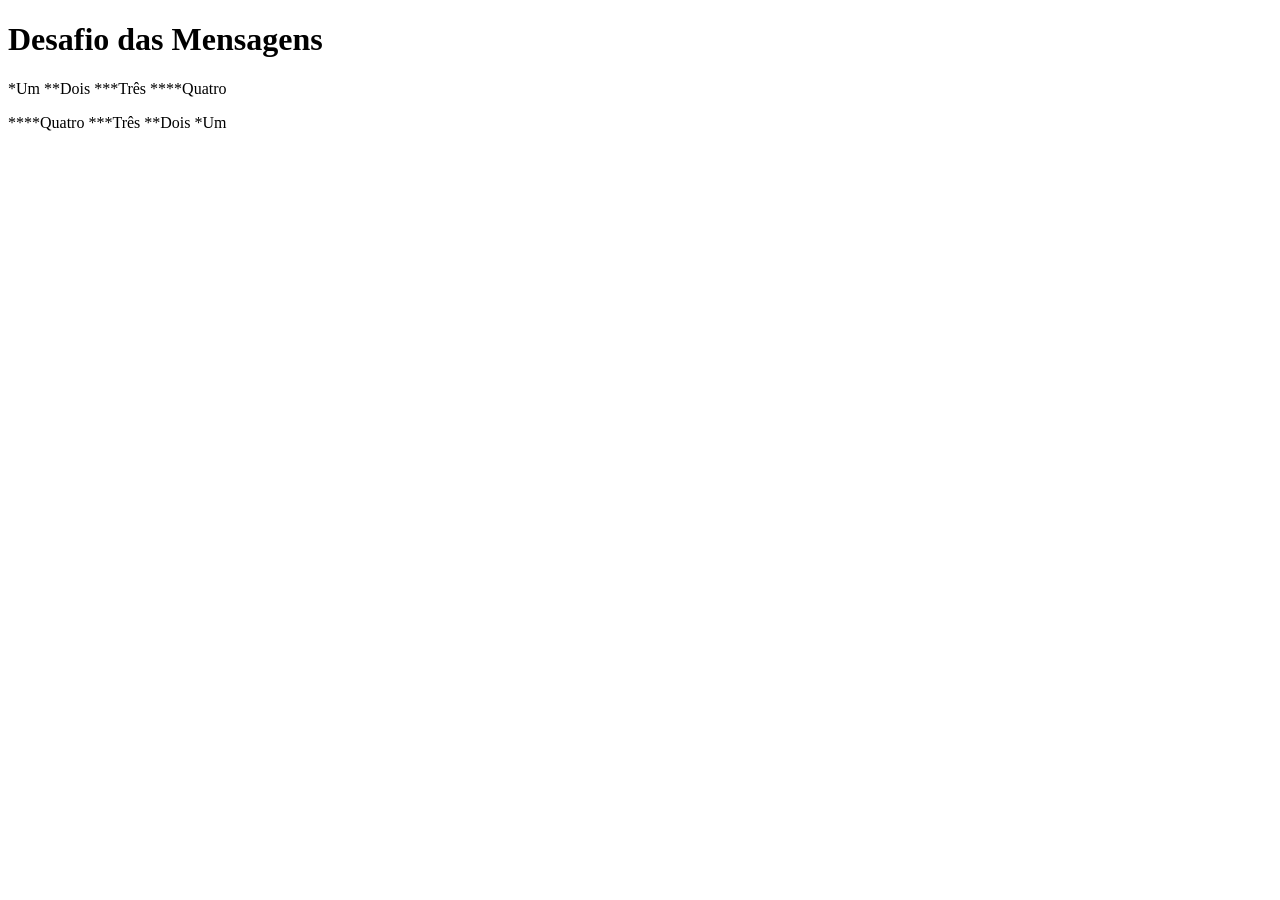
<file: Desafios/d001/index.html>
<!DOCTYPE html>
<html lang="pt-br">
<head>
    <meta charset="UTF-8">
    <meta name="viewport" content="width=device-width, initial-scale=1.0">
    <title>Desafio 01</title>
</head>
<body>
    <h1>Desafio das Mensagens</h1>
        <p>*Um
            **Dois
            ***Três
            ****Quatro
        </p>

        <p>****Quatro
            ***Três
            **Dois
            *Um
        </p>
</body>
</html>
</file>
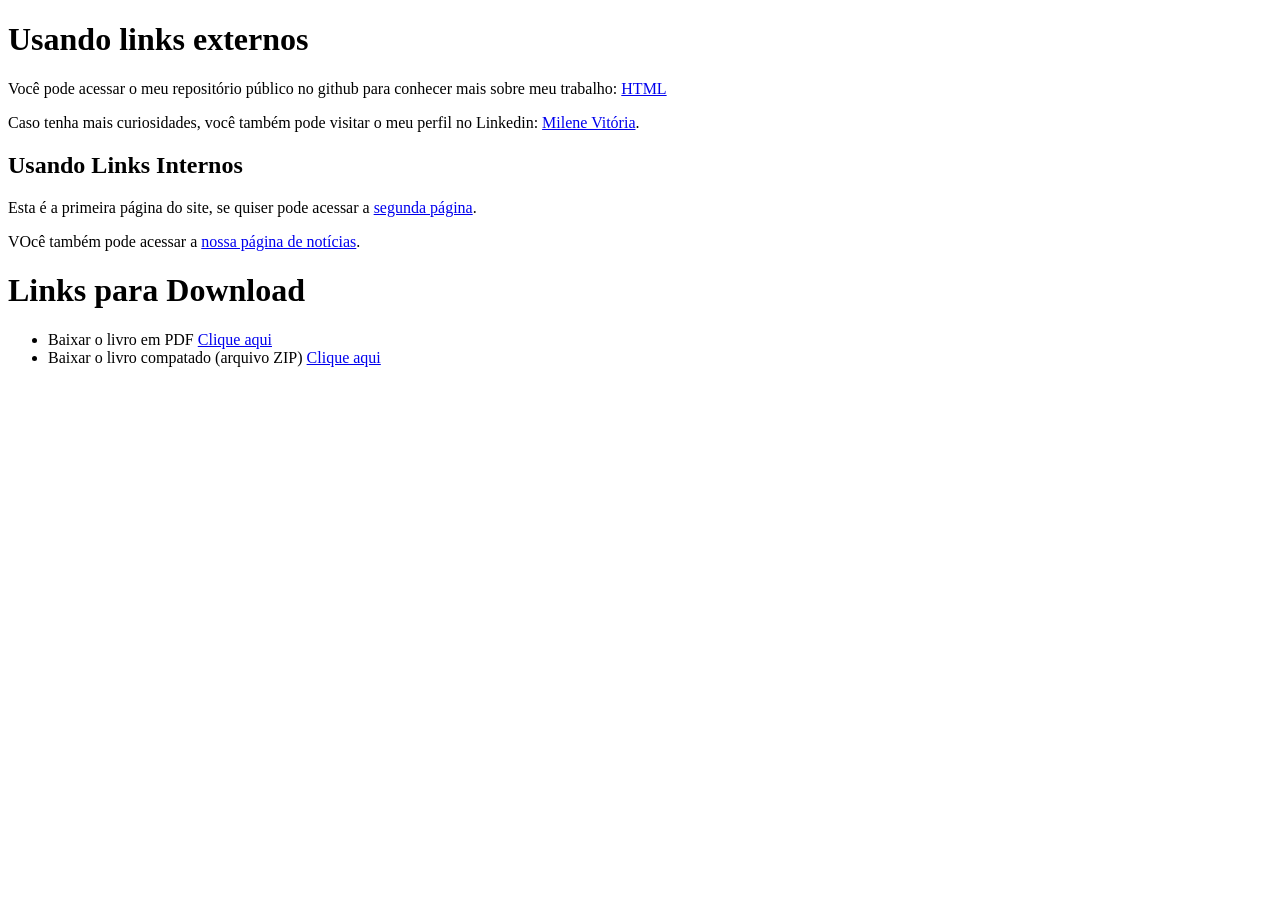
<file: Exercícios/ex010/index.html>
<!DOCTYPE html>
<html lang="pt-br">
<head>
    <meta charset="UTF-8">
    <meta name="viewport" content="width=device-width, initial-scale=1.0">
    <title>Trabalhando com links</title>
</head>
<body>
    <h1>Usando links externos</h1>
    <p>Você pode acessar o meu  repositório público no github para conhecer mais sobre meu trabalho: <a href="https://github.com/Vitoria-personalhub/HTML.git" target="_blank" rel="external">HTML</a> </p>
    <p>Caso tenha mais curiosidades, você também pode visitar o meu perfil no Linkedin: <a href="https://www.linkedin.com/in/vitoriamilene/" target="_blank" rel="external">Milene Vitória</a>.</p>

    <h2>Usando Links Internos</h2>
    <p>Esta é a primeira página do site, se quiser pode acessar a <a href="pag002.html" target="_self" rel="next">segunda página</a>.</p>

    <p>VOcê também pode acessar a <a href="notícias/pag003.html" target="_self" rel="next">nossa página de notícias</a>.</p>

    <h1>Links para Download</h1>
    <ul>
            <li>Baixar o livro em PDF <a href="livro/10 - Ligações em toda parte.pdf" download="10 - Ligações em toda parte.pdf" type="application/pdf">Clique aqui</a>
            </li>
            <li>Baixar o livro compatado (arquivo ZIP) <a href="livro/10 - Ligações em toda parte.zip" download="10 - Ligações em toda parte.zip" type="application/zip">Clique aqui</a>
            </li>
    </ul>
</body>
</html>
</file>
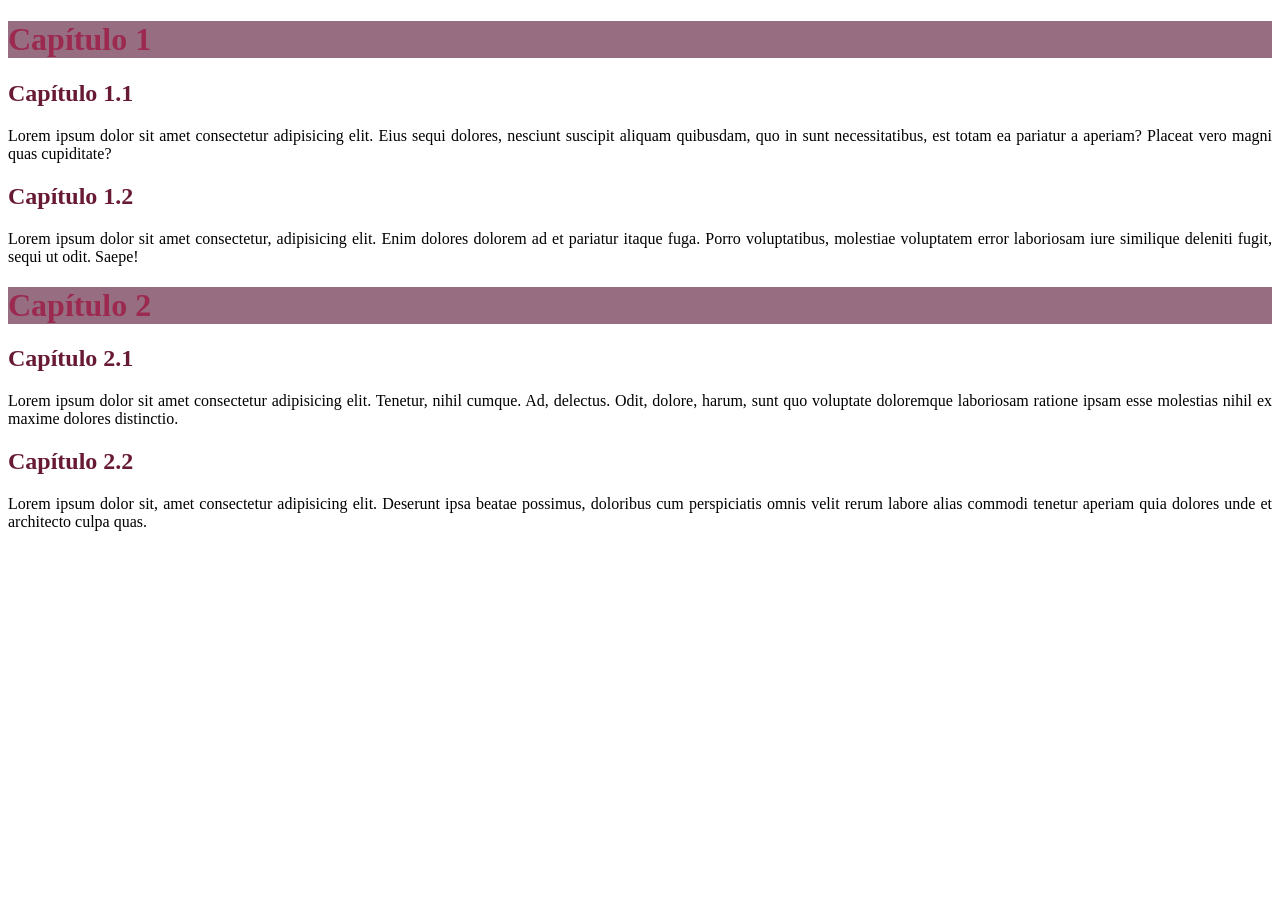
<file: Módulo 1 (40 Horas)/Exercícios/ex014/index.html>
<!DOCTYPE html>
<html lang="pt-br">
<head>
    <meta charset="UTF-8">
    <meta name="viewport" content="width=device-width, initial-scale=1.0">
    <title>Estilos Externos</title> 
    <style> <!--Css Local-->
        body {
            background-color: lightpink;
            font-family: Arial, Helvetica, sans-serif;
            font-size: 17px;
        }
        h1 {
            color: rgb(156, 42, 80);
            background-color: rgb(151, 109, 130);
        }
        h2{
            color: rgb(104, 26, 52);
        }
        p {
            text-align: justify;
        }
    </style>
</head>
<body>
    <h1>Capítulo 1</h1>
    <h2>Capítulo 1.1</h2>
    <p>Lorem ipsum dolor sit amet consectetur adipisicing elit. Eius sequi dolores, nesciunt suscipit aliquam quibusdam, quo in sunt necessitatibus, est totam ea pariatur a aperiam? Placeat vero magni quas cupiditate?</p>
    <h2>Capítulo 1.2</h2>
    <p>Lorem ipsum dolor sit amet consectetur, adipisicing elit. Enim dolores dolorem ad et pariatur itaque fuga. Porro voluptatibus, molestiae voluptatem error laboriosam iure similique deleniti fugit, sequi ut odit. Saepe!</p>

    <h1>Capítulo 2</h1>
    <h2>Capítulo 2.1</h2>
    <p>Lorem ipsum dolor sit amet consectetur adipisicing elit. Tenetur, nihil cumque. Ad, delectus. Odit, dolore, harum, sunt quo voluptate doloremque laboriosam ratione ipsam esse molestias nihil ex maxime dolores distinctio.</p>
    <h2>Capítulo 2.2</h2>
    <p>Lorem ipsum dolor sit, amet consectetur adipisicing elit. Deserunt ipsa beatae possimus, doloribus cum perspiciatis omnis velit rerum labore alias commodi tenetur aperiam quia dolores unde et architecto culpa quas.</p>
</body>
</html>
</file>
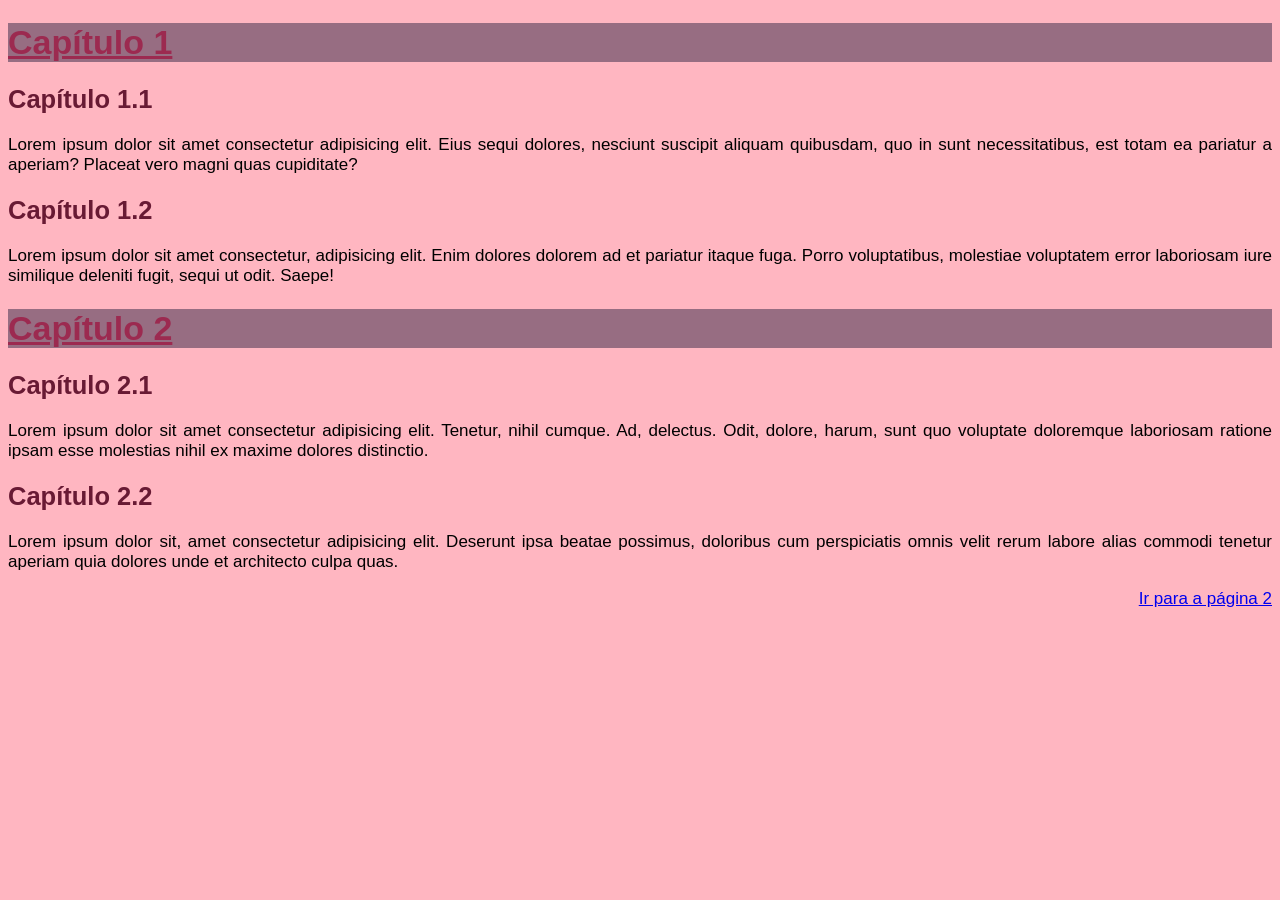
<file: Módulo 1 (40 Horas)/Exercícios/ex015/index.html>
<!DOCTYPE html>
<html lang="pt-br">
<head>
    <meta charset="UTF-8">
    <meta name="viewport" content="width=device-width, initial-scale=1.0">
    <title>Estilos Locais/Internos</title> 
    <link rel="stylesheet" href="style.css">
</head>
<body>
    <h1>Capítulo 1</h1>
    <h2>Capítulo 1.1</h2>
    <p>Lorem ipsum dolor sit amet consectetur adipisicing elit. Eius sequi dolores, nesciunt suscipit aliquam quibusdam, quo in sunt necessitatibus, est totam ea pariatur a aperiam? Placeat vero magni quas cupiditate?</p>
    <h2>Capítulo 1.2</h2>
    <p>Lorem ipsum dolor sit amet consectetur, adipisicing elit. Enim dolores dolorem ad et pariatur itaque fuga. Porro voluptatibus, molestiae voluptatem error laboriosam iure similique deleniti fugit, sequi ut odit. Saepe!</p>

    <h1>Capítulo 2</h1>
    <h2>Capítulo 2.1</h2>
    <p>Lorem ipsum dolor sit amet consectetur adipisicing elit. Tenetur, nihil cumque. Ad, delectus. Odit, dolore, harum, sunt quo voluptate doloremque laboriosam ratione ipsam esse molestias nihil ex maxime dolores distinctio.</p>
    <h2>Capítulo 2.2</h2>
    <p>Lorem ipsum dolor sit, amet consectetur adipisicing elit. Deserunt ipsa beatae possimus, doloribus cum perspiciatis omnis velit rerum labore alias commodi tenetur aperiam quia dolores unde et architecto culpa quas.</p>

    <p style="text-align: right;"><a href="pag002.html" target="_self">Ir para a página 2</a></p>
</body>
</html>
</file>
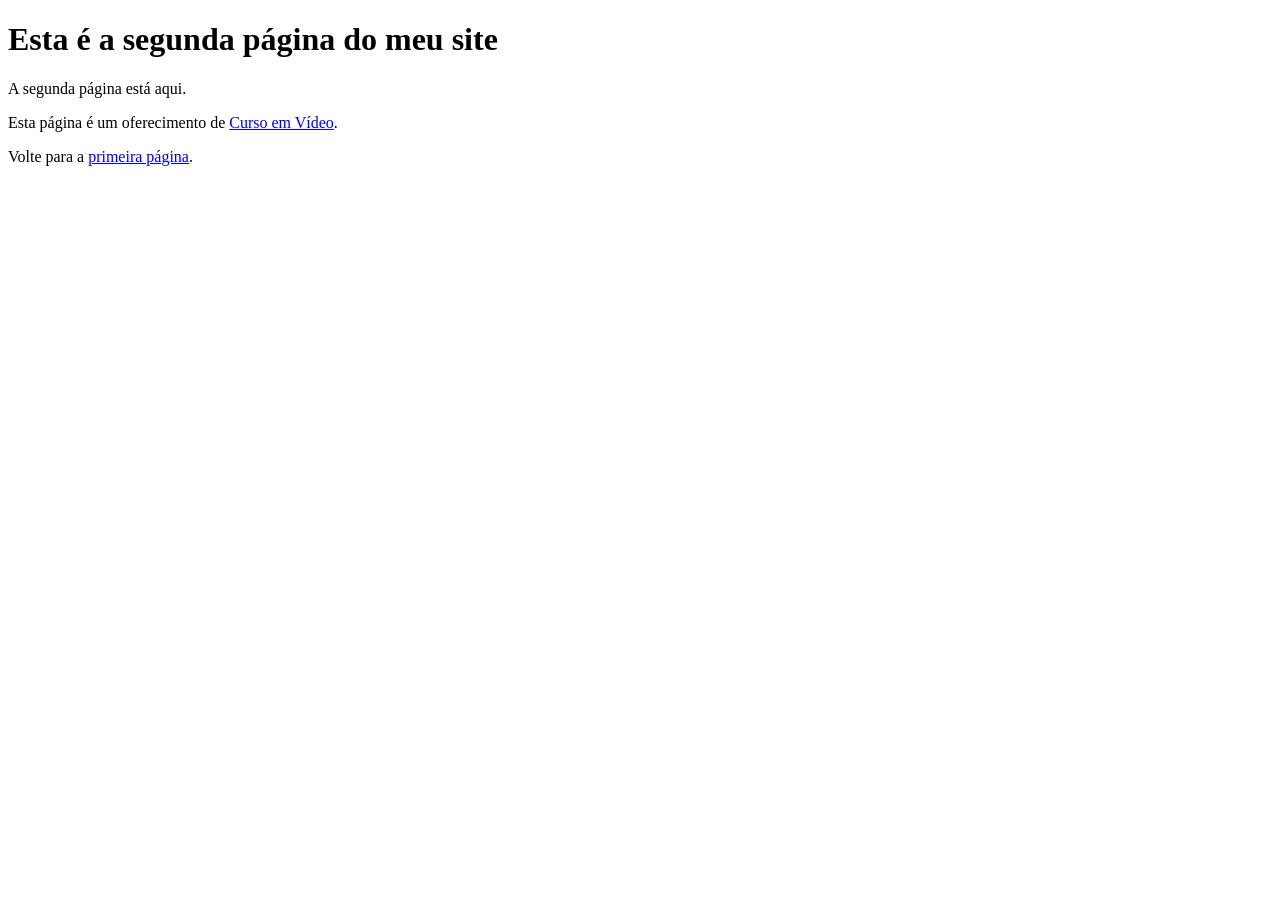
<file: Exercícios/ex010/pag002.html>
<!DOCTYPE html>
<html lang="pt-br">
<head>
    <meta charset="UTF-8">
    <meta name="viewport" content="width=device-width, initial-scale=1.0">
    <title>Página 2</title>
</head>
<body>
    <h1>Esta é a segunda página do meu site</h1>
    <p>A segunda página está aqui.</p>

    <!--O comando target="_blank" cria uma nova tela-->

    <p>Esta página é um oferecimento de <a href="https://www.cursoemvideo.com" target="_blank" rel="nofollow">Curso em Vídeo</a>.</p>

    <!--O comando nofollow indica que o link não deve ser seguido pelo Google-->

    <p>Volte para a <a href="index.html" rel="prev">primeira página</a>.</p>
</body>
</html>
</file>
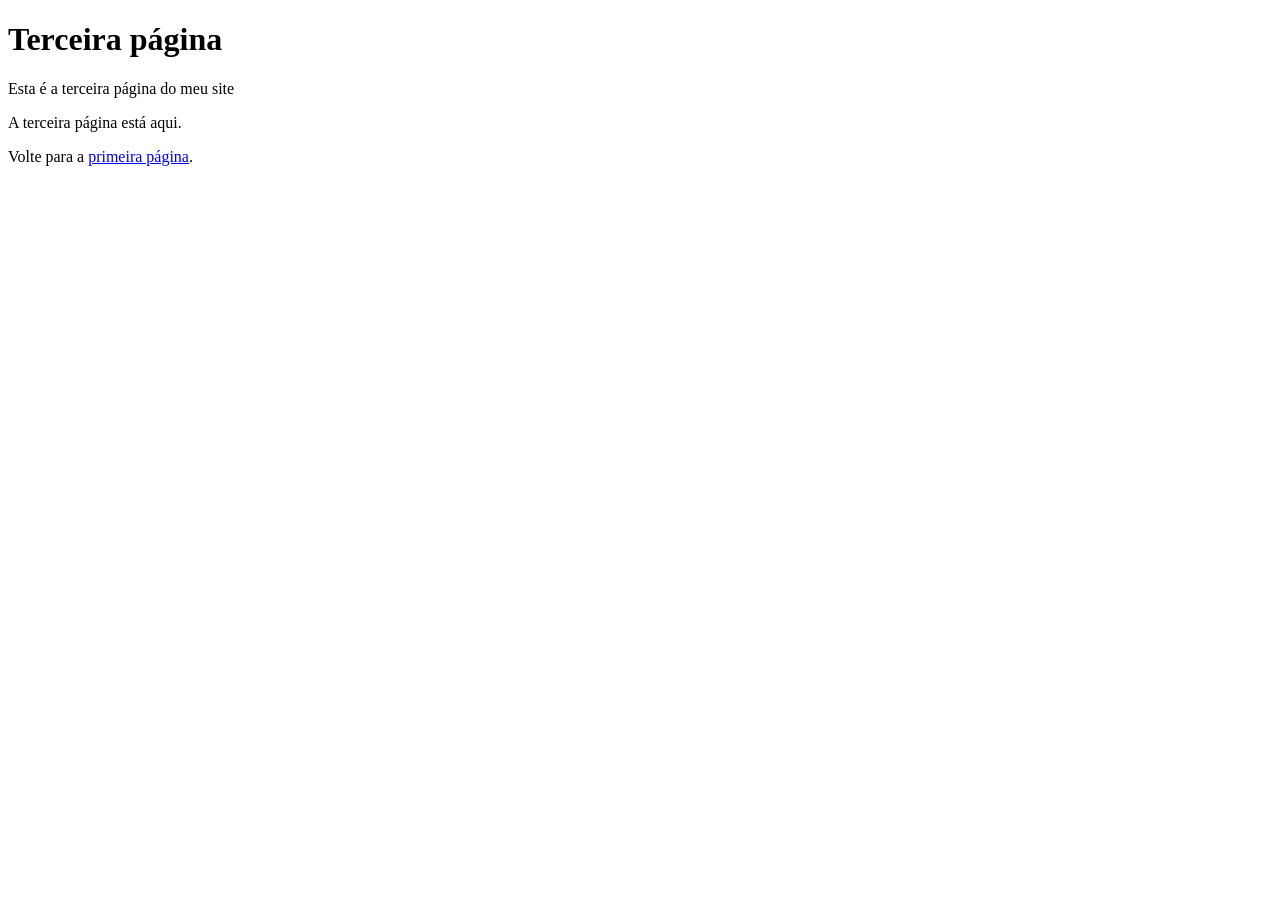
<file: Exercícios/ex010/notícias/pag003.html>
<!DOCTYPE html>
<html lang="pt-br">
<head>
    <meta charset="UTF-8">
    <meta name="viewport" content="width=device-width, initial-scale=1.0">
    <title>Terceira página</title>
</head>
<body>
    <h1>Terceira página</h1>
    <p>Esta é a terceira página do meu site</p>
    <p>A terceira página está aqui.</p>

    <p>Volte para a <a href="../index.html" target="_self" rel="prev">primeira página</a>.</p>

    <!--Foi necessário acrescentar ../ para voltar à pasta principal, pois o index.html não está na mesma pasta que a terceira página-->

</body>
</html>
</file>
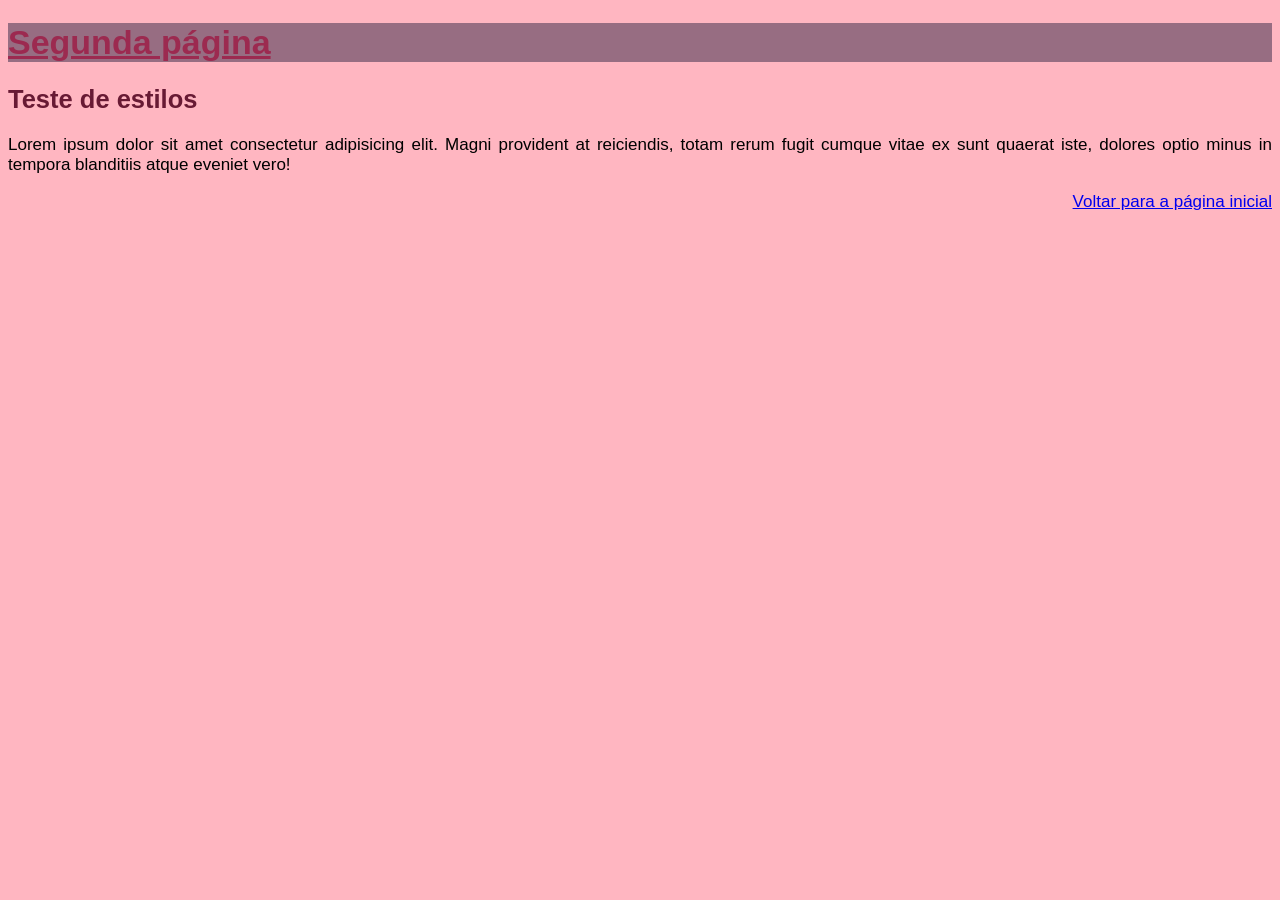
<file: Módulo 1 (40 Horas)/Exercícios/ex015/pag002.html>
<!DOCTYPE html>
<html lang="pt-br">
<head>
    <meta charset="UTF-8">
    <meta name="viewport" content="width=device-width, initial-scale=1.0">
    <title>Segunda página</title>
    <link rel="stylesheet" href="style.css">
</head>
<body>
    <h1>Segunda página</h1>
    <h2>Teste de estilos</h2>
    <p>Lorem ipsum dolor sit amet consectetur adipisicing elit. Magni provident at reiciendis, totam rerum fugit cumque vitae ex sunt quaerat iste, dolores optio minus in tempora blanditiis atque eveniet vero!</p>
    <p style="text-align: right;"><a href="index.html">Voltar para a página inicial</a></p>
</body>
</html>
</file>
<file: Módulo 1 (40 Horas)/Exercícios/ex015/style.css>
@charset "UTF-8"; /*@ indicam as regras do css, no caso, o UTF-8 é o sistema de codificação de caracteres mais utilizado no mundo digital. Ele converte letras, números e emojis em sequências de bits que o computador consegue armazenar, processar e transmitir*/
        body {
            background-color: lightpink;
            font-family: Arial, Helvetica, sans-serif;
            font-size: 17px;
        }
        h1 {
            color: rgb(156, 42, 80);
            background-color: rgb(151, 109, 130);
            text-decoration: underline;
        }
        h2{
            color: rgb(104, 26, 52);
        }
        p {
            text-align: justify;
        }
</file>
